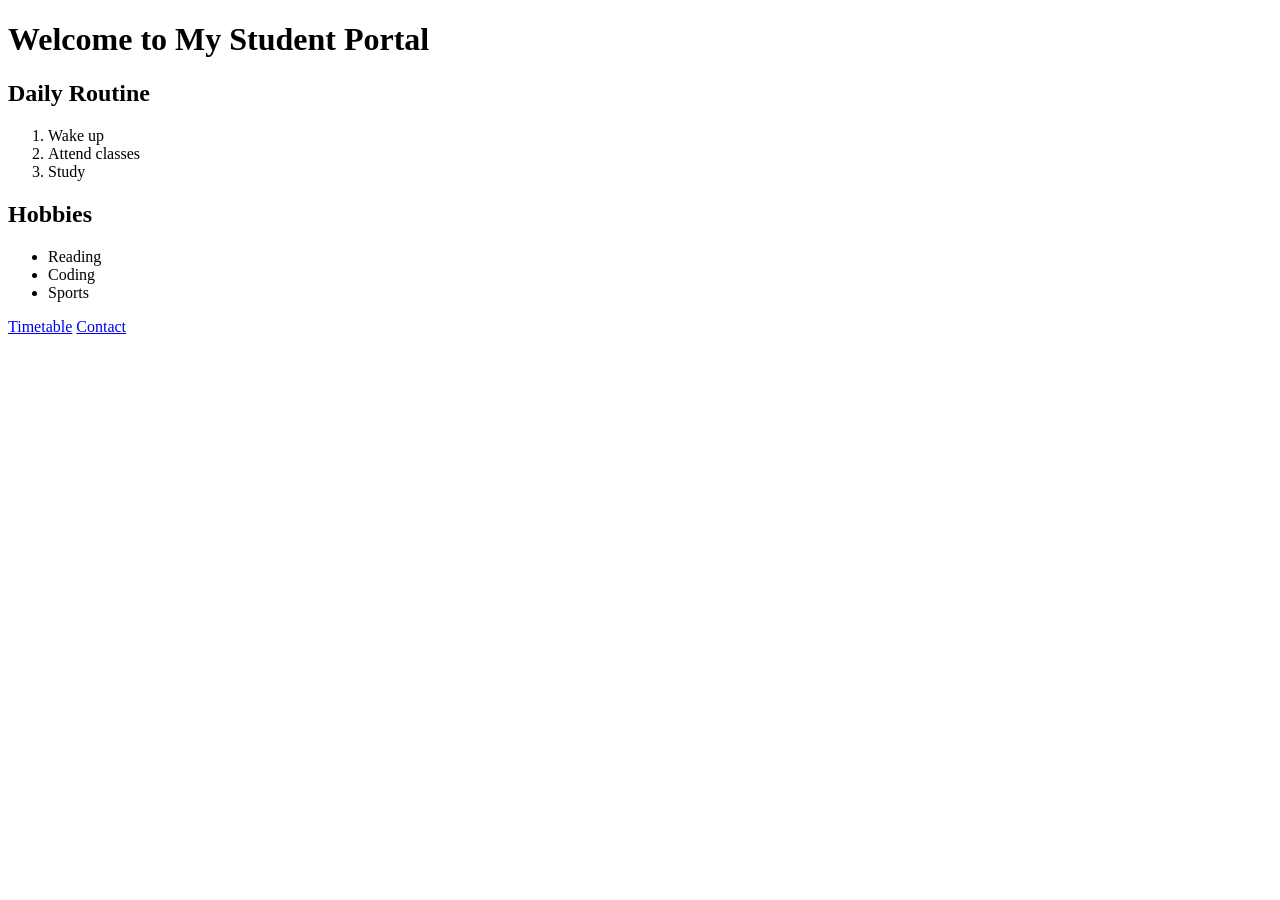
<file: Web-dev-labs-Group-12/week-02/index.html>
<!DOCTYPE html>
<html lang="en">
<head>
  <title>Home</title>
</head>
<body>
  <h1>Welcome to My Student Portal</h1>

  <h2>Daily Routine</h2>
  <ol>
    <li>Wake up</li>
    <li>Attend classes</li>
    <li>Study</li>
  </ol>

  <h2>Hobbies</h2>
  <ul>
    <li>Reading</li>
    <li>Coding</li>
    <li>Sports</li>
  </ul>

    <a href="timetable.html">Timetable</a>
    <a href="contact.html">Contact</a>

</body>
</html>
</file>
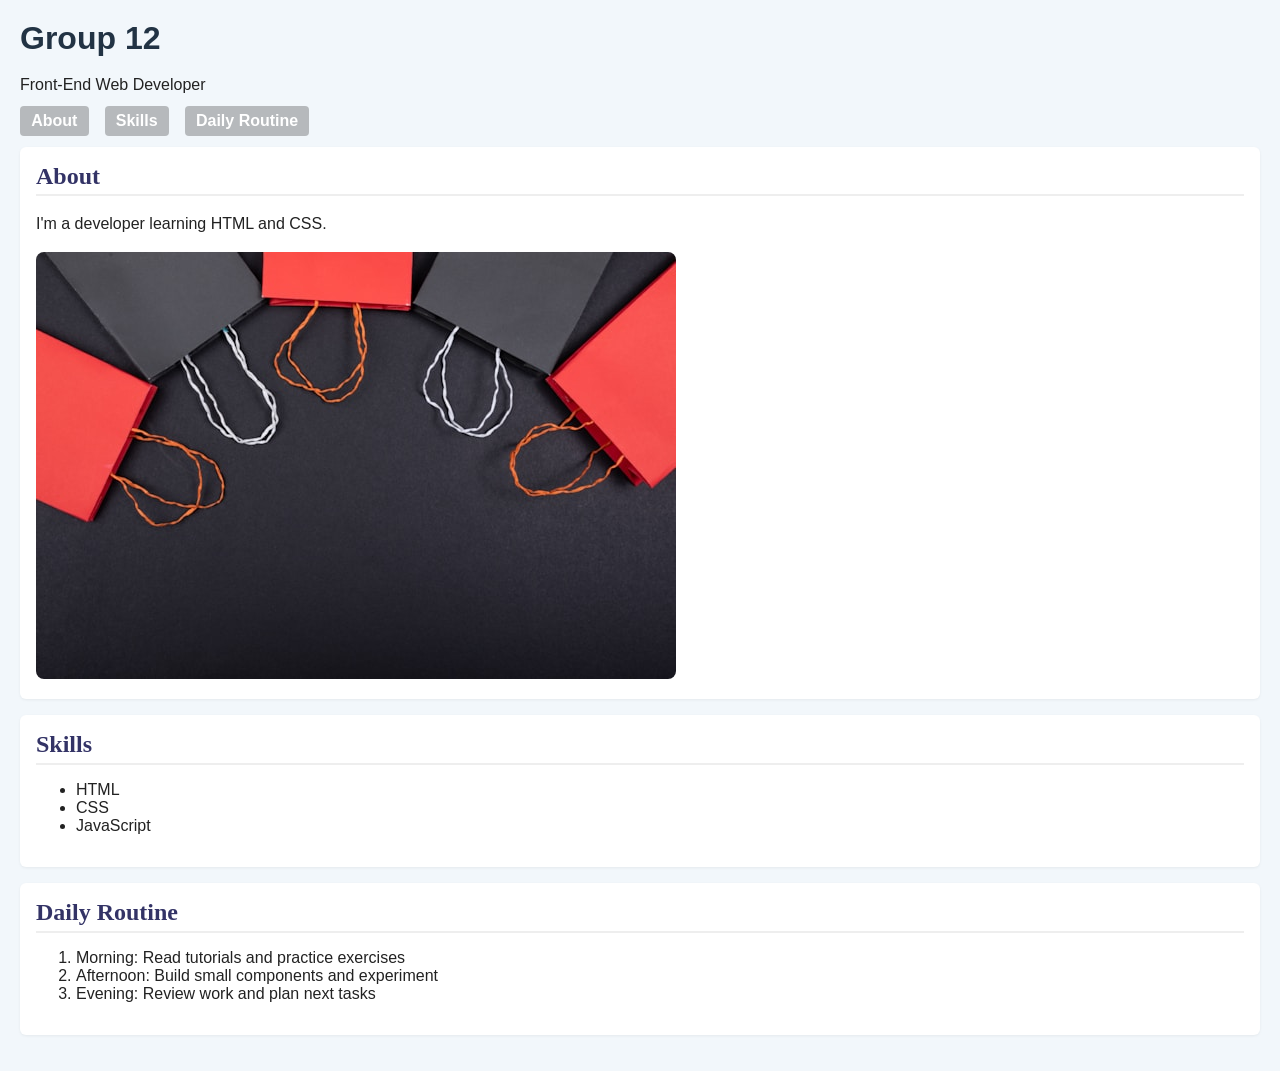
<file: Web-dev-labs-Group-12/week-03/index.html>
<!doctype html>
<html lang="en">
<head>
  <meta charset="utf-8">
  <meta name="viewport" content="width=device-width,initial-scale=1">
  <title>Lab Week 3</title>
  <link rel="stylesheet" href="styles.css">
  <style>
    nav ul {
      list-style: none;
      padding: 0;
      margin: 0;
      display: flex;
      gap: 1rem;
    }

    nav ul li a {
      text-decoration: none;
      color: #ffffff;
      background: rgba(0,0,0,0.25);
      padding: 0.4rem 0.7rem;
      border-radius: 4px;
      transition: background 0.3s, color 0.3s;
    }

    nav ul li a:hover {
      background: rgba(255,255,255,0.2);
      color: #fffb;
    }

    .section h2 {
      color: #333366;
      font-family: Georgia, serif;
      border-bottom: 2px solid #eee;
      padding-bottom: 0.25rem;
    }
  </style>
</head>
<body>
  <header id="header">
    <h1 style="color:#223344;">Group 12</h1>
    <p>Front-End Web Developer</p>
    <nav>
      <ul>
        <li><a href="#about">About</a></li>
        <li><a href="#skills">Skills</a></li>
        <li><a href="#routine">Daily Routine</a></li>
      </ul>
    </nav>
  </header>

  <main>
    <section id="about" class="section">
      <h2>About</h2>
      <p>I'm a developer learning HTML and CSS.</p>
      <img src="assets/Image.jpg" alt="Profile" style="border-radius:8px;" />
    </section>

    <section id="skills" class="section">
      <h2>Skills</h2>
      <ul>
        <li>HTML</li>
        <li>CSS</li>
        <li>JavaScript</li>
      </ul>
    </section>

    <section id="routine" class="section">
      <h2>Daily Routine</h2>
      <ol>
        <li>Morning: Read tutorials and practice exercises</li>
        <li>Afternoon: Build small components and experiment</li>
        <li>Evening: Review work and plan next tasks</li>
      </ol>
    </section>
  </main>
</body>
</html>
</file>
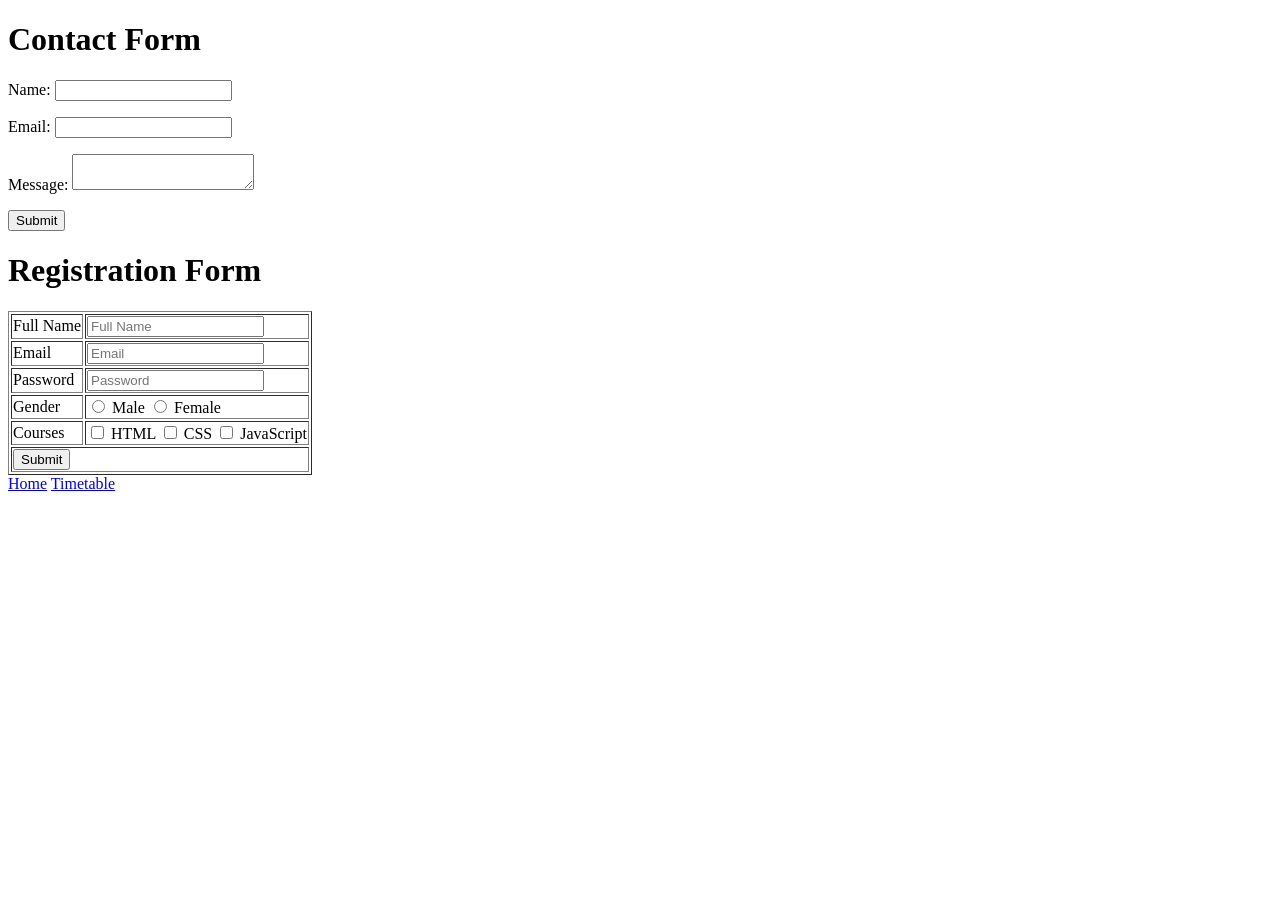
<file: Web-dev-labs-Group-12/week-02/contact.html>
<!DOCTYPE html>
<html lang="en">
<head>
  <title>Contact</title>
</head>
<body>
  <h1>Contact Form</h1>
  <form action="#" method="post">
    <p>
      <label for="name">Name:</label>
      <input type="text" id="name" name="name">
    </p>
    <p>
      <label for="email">Email:</label>
      <input type="email" id="email" name="email">
    </p>
    <p>
      <label for="message">Message:</label>
      <textarea id="message" name="message"></textarea>
    </p>
    <p>
      <button type="submit">Submit</button>
    </p>
  </form>

  <h1>Registration Form</h1>
  <form action="#" method="post">
    <table border="1">
      <tr>
        <td>Full Name</td>
        <td><input type="text" name="fullName" required placeholder="Full Name"></td>
      </tr>
      <tr>
        <td>Email</td>
        <td><input type="email" name="email" required placeholder="Email"></td>
      </tr>
      <tr>
        <td>Password</td>
        <td><input type="password" name="password" required placeholder="Password"></td>
      </tr>
      <tr>
        <td>Gender</td>
        <td>
          <input type="radio" id="male" name="gender" value="male">
          <label for="male">Male</label>
          <input type="radio" id="female" name="gender" value="female">
          <label for="female">Female</label>
        </td>
      </tr>
      <tr>
        <td>Courses</td>
        <td>
          <input type="checkbox" id="html" name="courses" value="HTML">
          <label for="html">HTML</label>
          <input type="checkbox" id="css" name="courses" value="CSS">
          <label for="css">CSS</label>
          <input type="checkbox" id="javascript" name="courses" value="JavaScript">
          <label for="javascript">JavaScript</label>
        </td>
      </tr>
      <tr>
        <td colspan="2">
          <button type="submit">Submit</button>
        </td>
      </tr>
    </table>
  </form>

    <a href="index.html">Home</a>
    <a href="timetable.html">Timetable</a>

</body>
</html>
</file>
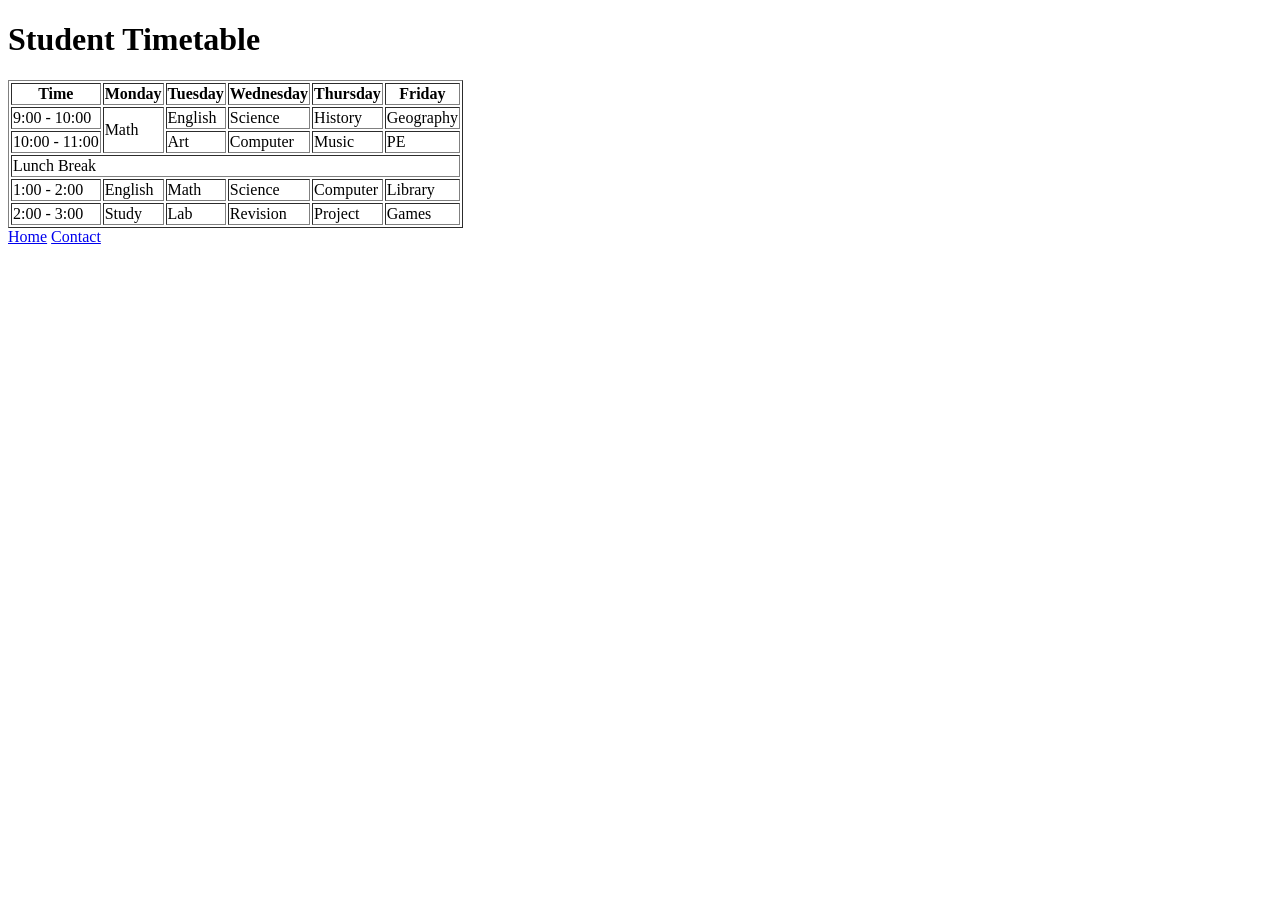
<file: Web-dev-labs-Group-12/week-02/timetable.html>
<!DOCTYPE html>
<html lang="en">
<head>
  <title>Timetable</title>
</head>
<body>
  <h1>Student Timetable</h1>

  <table border="1">
    <thead>
      <tr>
        <th>Time</th>
        <th>Monday</th>
        <th>Tuesday</th>
        <th>Wednesday</th>
        <th>Thursday</th>
        <th>Friday</th>
      </tr>
    </thead>
    <tbody>
      <tr>
        <td>9:00 - 10:00</td>
        <td rowspan="2">Math</td>
        <td>English</td>
        <td>Science</td>
        <td>History</td>
        <td>Geography</td>
      </tr>
      <tr>
        <td>10:00 - 11:00</td>
        <td>Art</td>
        <td>Computer</td>
        <td>Music</td>
        <td>PE</td>
      </tr>
      <tr>
        <td colspan="6">Lunch Break</td>
      </tr>
      <tr>
        <td>1:00 - 2:00</td>
        <td>English</td>
        <td>Math</td>
        <td>Science</td>
        <td>Computer</td>
        <td>Library</td>
      </tr>
      <tr>
        <td>2:00 - 3:00</td>
        <td>Study</td>
        <td>Lab</td>
        <td>Revision</td>
        <td>Project</td>
        <td>Games</td>
      </tr>
    </tbody>
  </table>

    <a href="index.html">Home</a>
    <a href="contact.html">Contact</a>

</body>
</html>
</file>
<file: Web-dev-labs-Group-12/week-03/styles.css>
:root{
  --bg:#f2f7fb;
  --accent:#2b6cb0;
  --text:#222;
}

body{
  background-color: var(--bg);
  font-family: 'Segoe UI', Roboto, Arial, sans-serif;
  color: var(--text);
  font-size: 16px;
  margin: 0;
  padding: 1.25rem;
}

p{
  max-width: 60ch;
  line-height: 1.5;
}

.section{
  background: #fff;
  padding: 1rem;
  margin: 1rem 0;
  border-radius: 6px;
  box-shadow: 0 1px 3px rgba(0,0,0,0.06);
}

#header{
  margin-bottom: 1rem;
}

h1, h2, h3{
  line-height: 1.15;
  margin: 0 0 0.5rem 0;
}

footer{
  text-align: center;
  font-size: 0.9rem;
  color: #555;
  margin-top: 1.5rem;
}
nav ul li a{
  font-weight:600;
}
</file>
